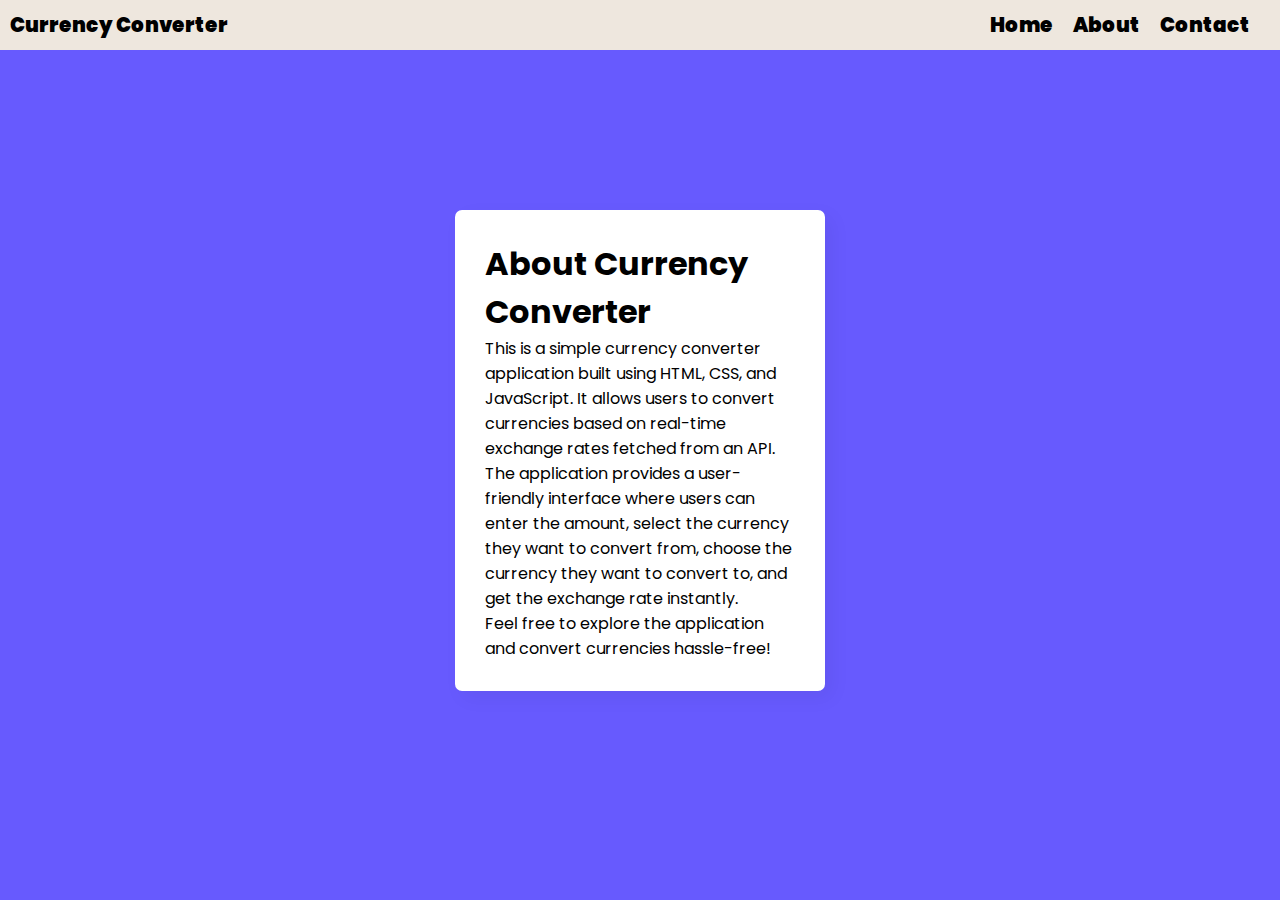
<file: Paramvista/about.html>
<!DOCTYPE html>
<html lang="en">

<head>
    <meta charset="UTF-8">
    <meta name="viewport" content="width=device-width, initial-scale=1.0">
    <title>About Currency Converter</title>
    <link rel="stylesheet" href="style.css">
</head>

<body>
    <nav>
        <div class="logo">Currency Converter</div>
        <ul>
            <li><a href="index.html">Home</a></li>
            <li><a href="about.html">About</a></li>
            <li><a href="contact.html">Contact</a></li>
        </ul>
    </nav>

    <div class="wrapper">
        <h1>About Currency Converter</h1>
        <p>This is a simple currency converter application built using HTML, CSS, and JavaScript. It allows users to convert currencies based on real-time exchange rates fetched from an API.</p>
        <p>The application provides a user-friendly interface where users can enter the amount, select the currency they want to convert from, choose the currency they want to convert to, and get the exchange rate instantly.</p>
        <p>Feel free to explore the application and convert currencies hassle-free!</p>
    </div>

    <script src="js/country-list.js"></script>
    <script src="js/script.js"></script>
</body>

</html>
</file>
<file: Paramvista/style.css>
/* Import Google Font - Poppins */
@import url('https://fonts.googleapis.com/css2?family=Poppins:wght@400;500;600;700&display=swap');
*{
  margin: 0;
  padding: 0;
  box-sizing: border-box;
  font-family: 'Poppins', sans-serif;
}
body{
  display: flex;
  align-items: center;
  justify-content: center;
  min-height: 100vh;
  padding: 0 10px;
  background: #675AFE;
}
::selection{
  color: #fff;
  background: #675AFE;
}
.wrapper{
  width: 370px;
  padding: 30px;
  border-radius: 7px;
  background: #fff;
  box-shadow: 7px 7px 20px rgba(0, 0, 0, 0.05);
}
.wrapper header{
  font-size: 28px;
  font-weight: 500;
  text-align: center;
}
.wrapper form{
  margin: 40px 0 20px 0;
}
form :where(input, select, button){
  width: 100%;
  outline: none;
  border-radius: 5px;
  border: none;
}
form p{
  font-size: 18px;
  margin-bottom: 5px;
}
form input{
  height: 50px;
  font-size: 17px;
  padding: 0 15px;
  border: 1px solid #999;
}
form input:focus{
  padding: 0 14px;
  border: 2px solid #675AFE;
}
form .drop-list{
  display: flex;
  margin-top: 20px;
  align-items: center;
  justify-content: space-between;
}
.drop-list .select-box{
  display: flex;
  width: 115px;
  height: 45px;
  align-items: center;
  border-radius: 5px;
  justify-content: center;
  border: 1px solid #999;
}
.select-box img{
  max-width: 21px;
}
.select-box select{
  width: auto;
  font-size: 16px;
  background: none;
  margin: 0 -5px 0 5px;
}
.select-box select::-webkit-scrollbar{
  width: 8px;
}
.select-box select::-webkit-scrollbar-track{
  background: #fff;
}
.select-box select::-webkit-scrollbar-thumb{
  background: #888;
  border-radius: 8px;
  border-right: 2px solid #ffffff;
}
.drop-list .icon{
  cursor: pointer;
  margin-top: 30px;
  font-size: 22px;
}
form .exchange-rate{
  font-size: 17px;
  margin: 20px 0 30px;
}
form button{
  height: 52px;
  color: #fff;
  font-size: 17px;
  cursor: pointer;
  background: #675AFE;
  transition: 0.3s ease;
}
form button:hover{
  background: #4534fe;
}
/* Navigation bar styles */
nav {
  font-family: "Noto Sans", sans-serif;
  font-weight: 900;
  display: flex;
  font-size: 20px;
  background-color: rgb(238, 231, 222);
  padding: 10px;
  position: fixed;
  top: 0;
  left: 0;
  right: 0;
  z-index: 1000; /* Ensures the nav bar stays on top of other content */
}

nav ul {
  list-style: none;
  display: flex;
  margin-left: auto; /* Aligns the nav items to the right */
}

nav ul li {
  margin-right: 20px;
}

nav ul li a {
  text-decoration: none;
  color: black;
}

nav ul li a:hover {
  color: blue;
}

.logo {
  margin-right: auto; /* Aligns the logo to the left */
}
</file>
